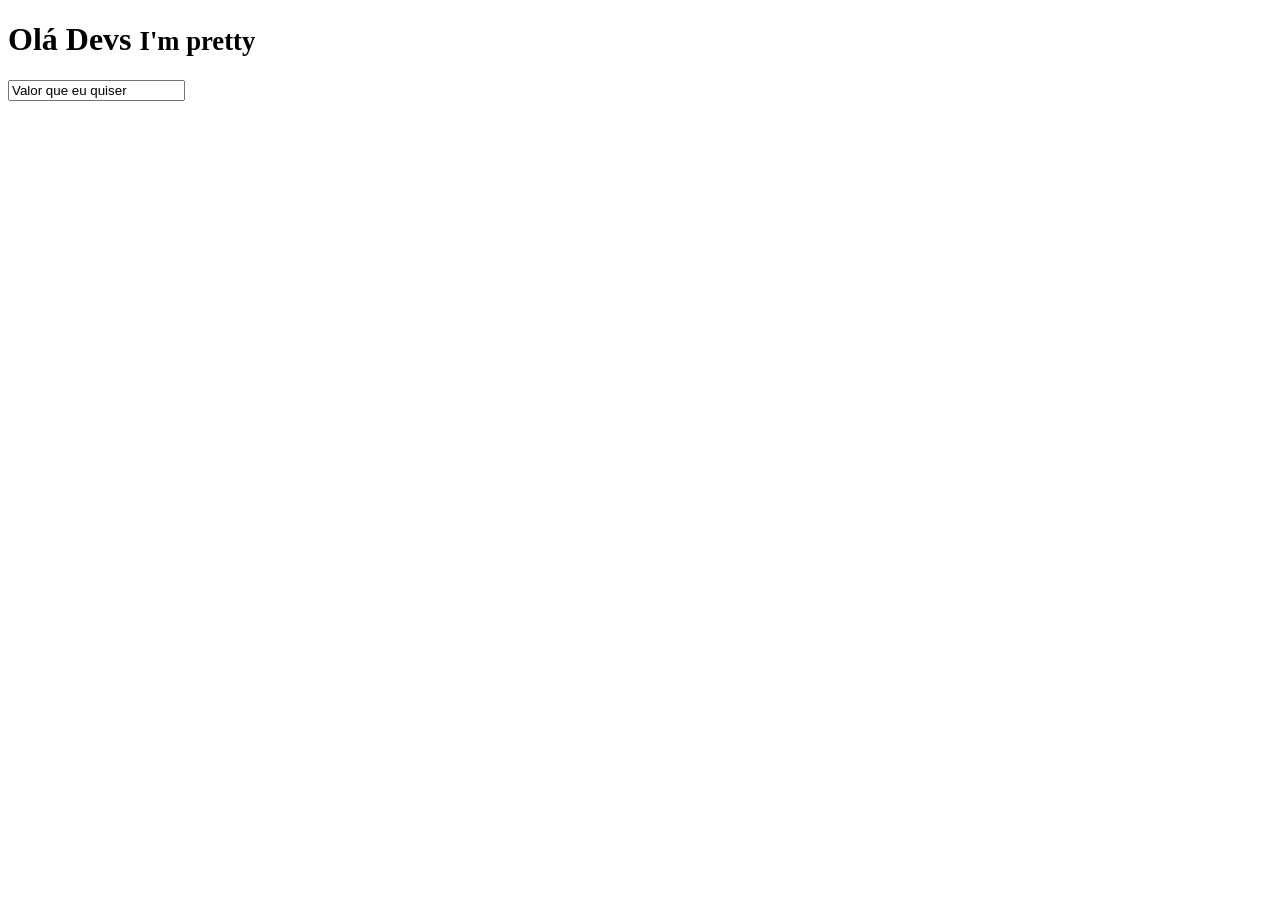
<file: Discover/Trilha fundamentar/DOM/Manipulando conteudos/index.html>
<!DOCTYPE html>
<html lang="en">
<head>
    <meta charset="UTF-8">
    <meta http-equiv="X-UA-Compatible" content="IE=edge">
    <meta name="viewport" content="width=device-width, initial-scale=1.0">
    <title>Document</title>
</head>
<body>
    <header>
        <h1>Meu blog</h1>
        <input type="text" placeholder="Olá mundo">
    </header>
    <script src="./script.js"></script>
</body>
</html>
</file>
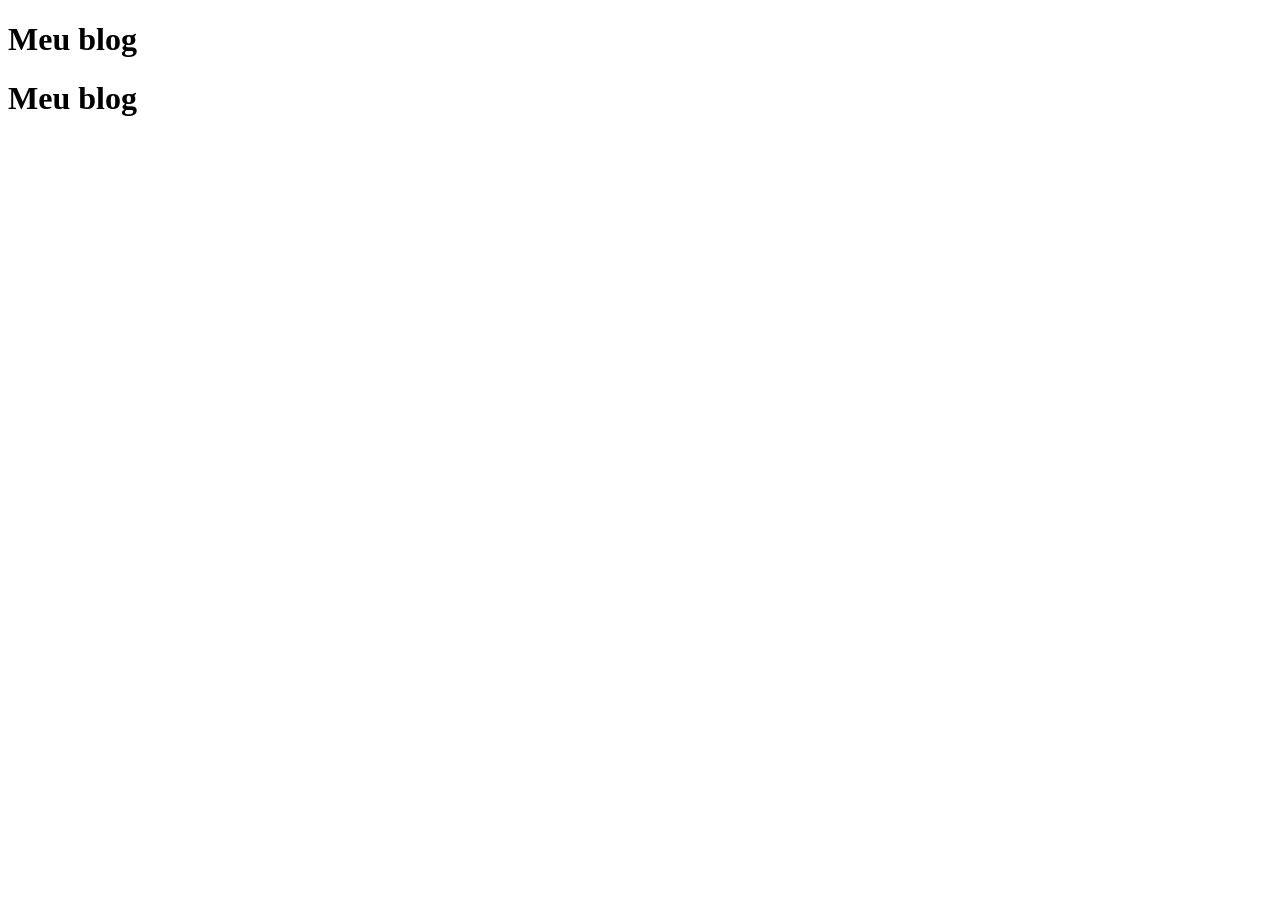
<file: Discover/Trilha fundamentar/DOM/Selectors/index.html>
<!DOCTYPE html>
<html lang="en">
<head>
    <meta charset="UTF-8">
    <meta http-equiv="X-UA-Compatible" content="IE=edge">
    <meta name="viewport" content="width=device-width, initial-scale=1.0">
    <title>Document</title>
</head>
<body>
    <h1 class="blog-title">Meu blog</h1>
    <h1 class="blog-title">Meu blog</h1>
    <script src="./script.js"></script>
</body>
</html>
</file>
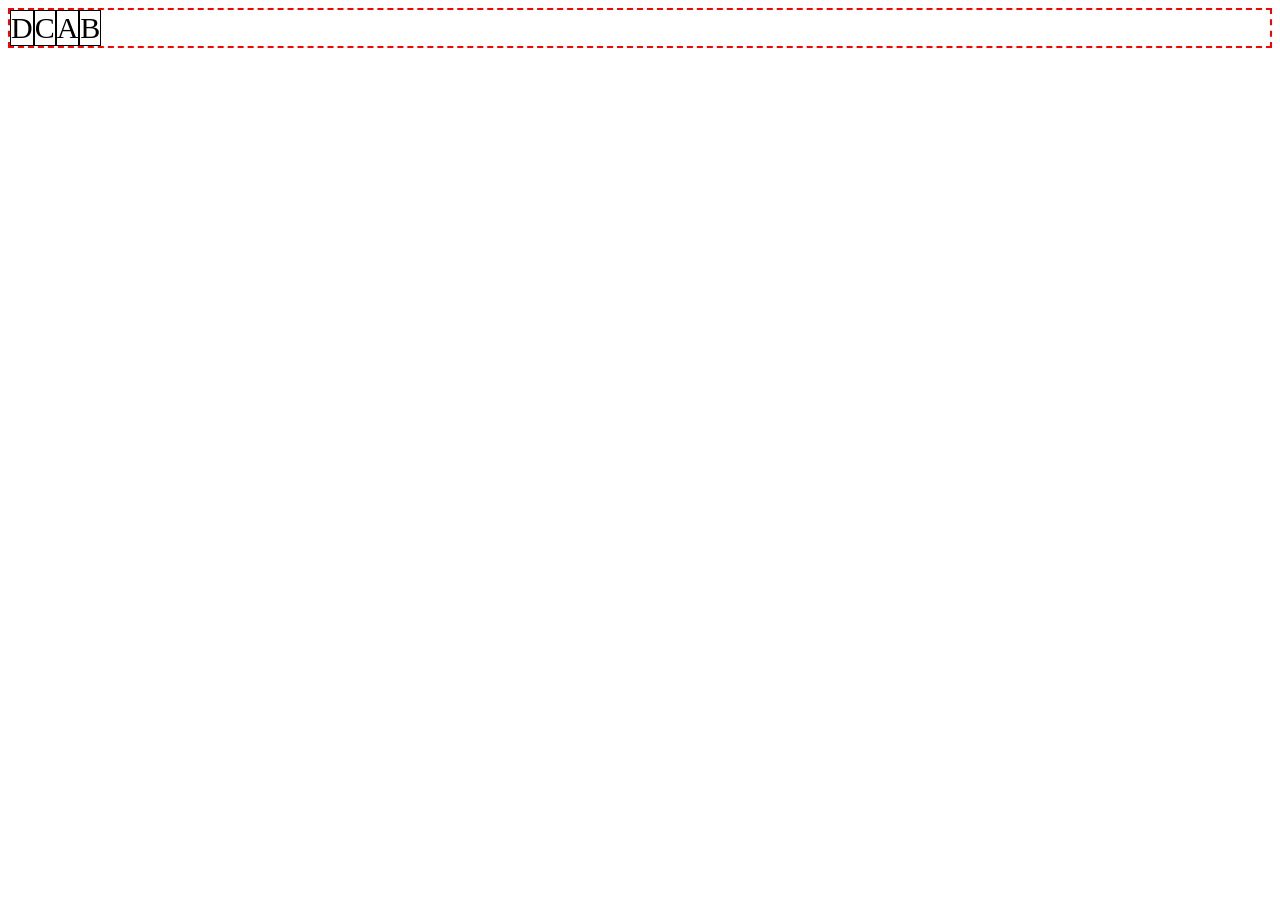
<file: Discover/Trilha fundamentar/CSS/Alinhando os planetas/order/index.html>
<!DOCTYPE html>
<html lang="en">
<head>
    <meta charset="UTF-8">
    <meta http-equiv="X-UA-Compatible" content="IE=edge">
    <meta name="viewport" content="width=device-width, initial-scale=1.0">
    <title>Document</title>
    <link rel="stylesheet" href="style.css">
</head>
<body>
    <div class="box">
        <div>A</div>
        <div>B</div>
        <div>C</div>
        <div>D</div>
    </div>
</body>
</html>
</file>
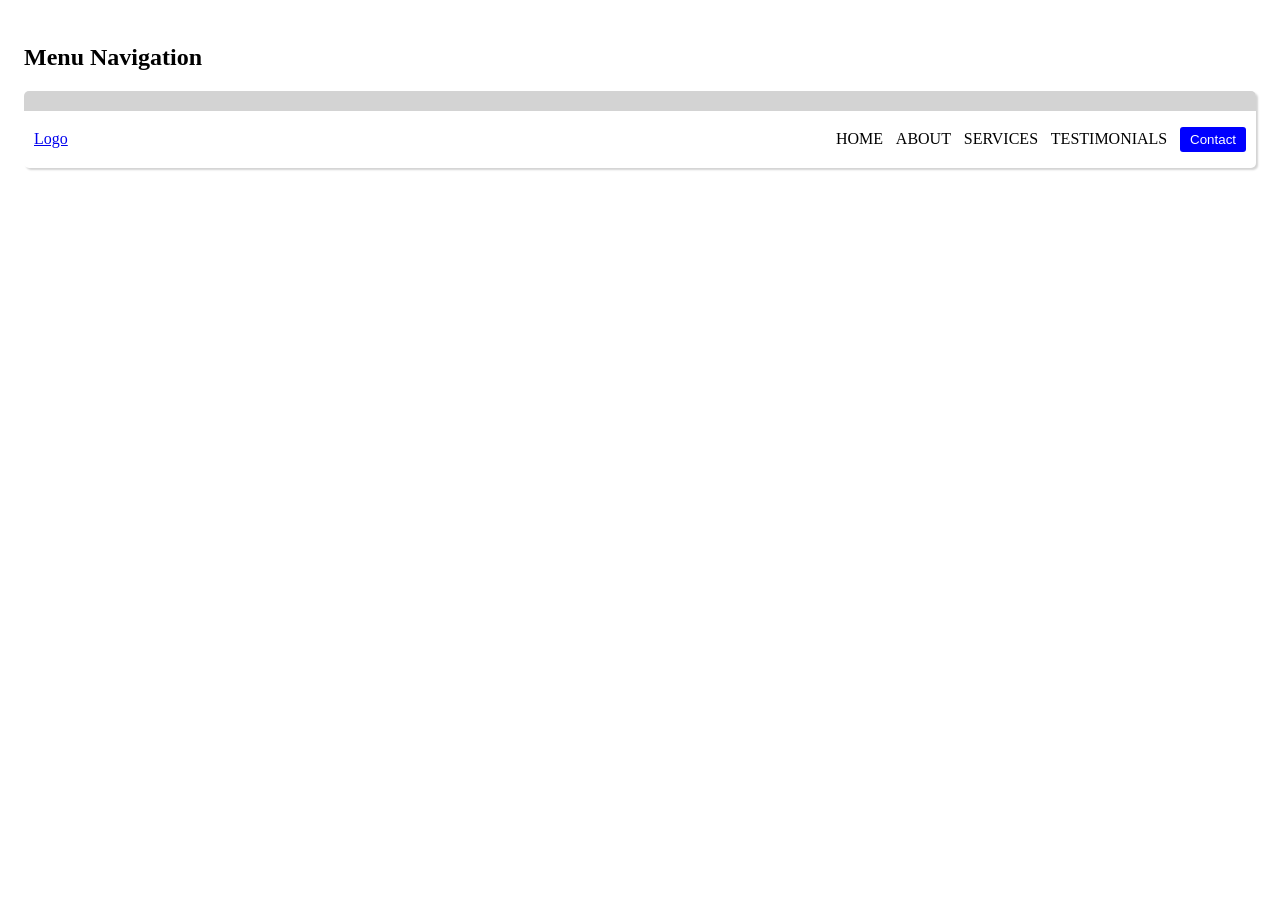
<file: Discover/Trilha fundamentar/CSS/Alinhando os planetas/Desafios/header menu navigation/index.html>
<!DOCTYPE html>
<html lang="en">
<head>
    <meta charset="UTF-8">
    <meta http-equiv="X-UA-Compatible" content="IE=edge">
    <meta name="viewport" content="width=device-width, initial-scale=1.0">
    <title>Document</title>
    <link rel="stylesheet" href="style.css">
</head>
<body>
    <header>
        <div>
            <h2>Menu Navigation</h2>
        </div>
        <div class="window">
            <div class="header"></div>
                <nav>
                    <a href="#">Logo</a>
                    <ul>
                        <li>HOME</li>
                        <li>ABOUT</li>
                        <li>SERVICES</li>
                        <li>TESTIMONIALS</li>
                        <li>
                            <button>Contact</button>
                        </li>
                    </ul>
            </div>
        </div>
        
    </header>
</body>
</html>
</file>
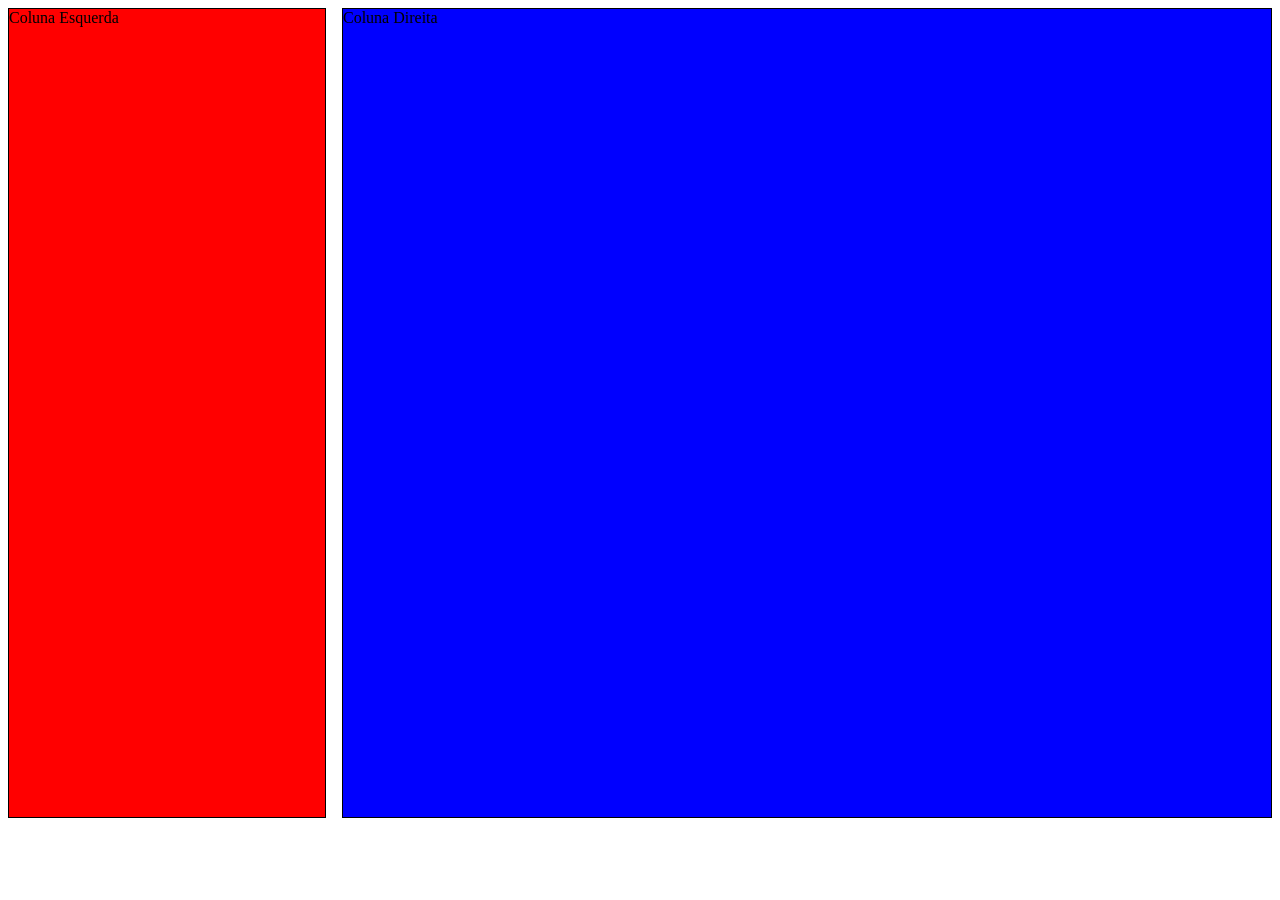
<file: Discover/Trilha fundamentar/CSS/Alinhando os planetas/Desafios/layout com 2 colunas/index.html>
<!DOCTYPE html>
<html lang="en">
<head>
    <meta charset="UTF-8">
    <meta http-equiv="X-UA-Compatible" content="IE=edge">
    <meta name="viewport" content="width=device-width, initial-scale=1.0">
    <title>Document</title>
    <link rel="stylesheet" href="style.css">
</head>
<body>
    <div class="container">
        <aside>Coluna Esquerda</aside>
        <main>Coluna Direita</main>
    </div>
</body>
</html>
</file>
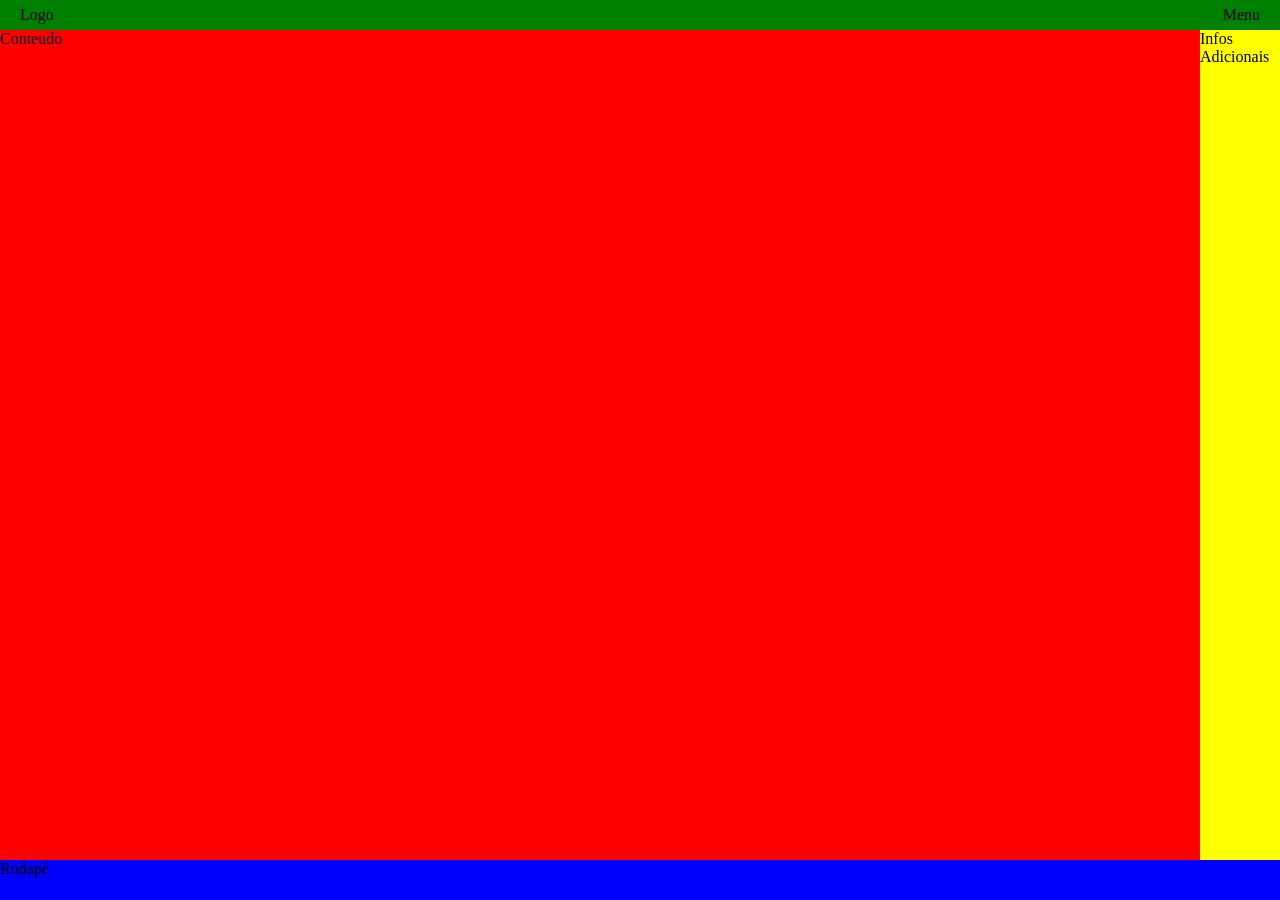
<file: Discover/Trilha fundamentar/HTML/display-grid-flex.html>
<link rel="stylesheet" href="display-grid-flex.css">

<body>
    <header>
        <div>Logo</div>
        <div>Menu</div>
    </header>
    <main>Conteudo</main>
    <aside>Infos Adicionais</aside>
    <footer>Rodapé</footer>
</body>
</file>
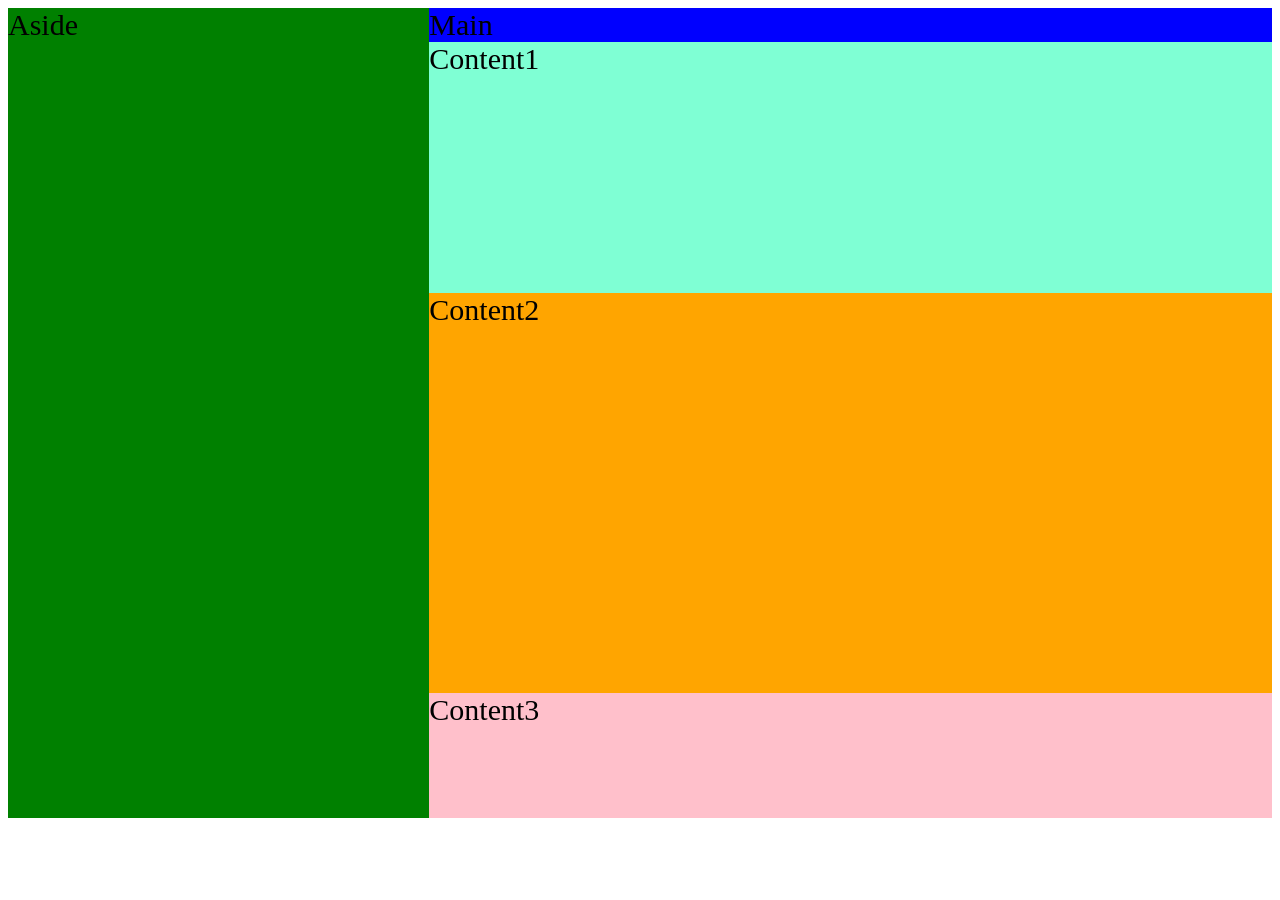
<file: Discover/Trilha fundamentar/CSS/Alinhando os planetas/flex/flex.html>
<!DOCTYPE html>
<html lang="en">
<head>
    <meta charset="UTF-8">
    <meta http-equiv="X-UA-Compatible" content="IE=edge">
    <meta name="viewport" content="width=device-width, initial-scale=1.0">
    <title>Document</title>
    <link rel="stylesheet" href="flex.css">
</head>
<body>
    <div class="page">
        <aside>Aside</aside>
        <main>
            Main
            <section>Content1</section>
            <section>Content2</section>
            <section>Content3</section>
        </main>
    </div>
</body>
</html>
</file>
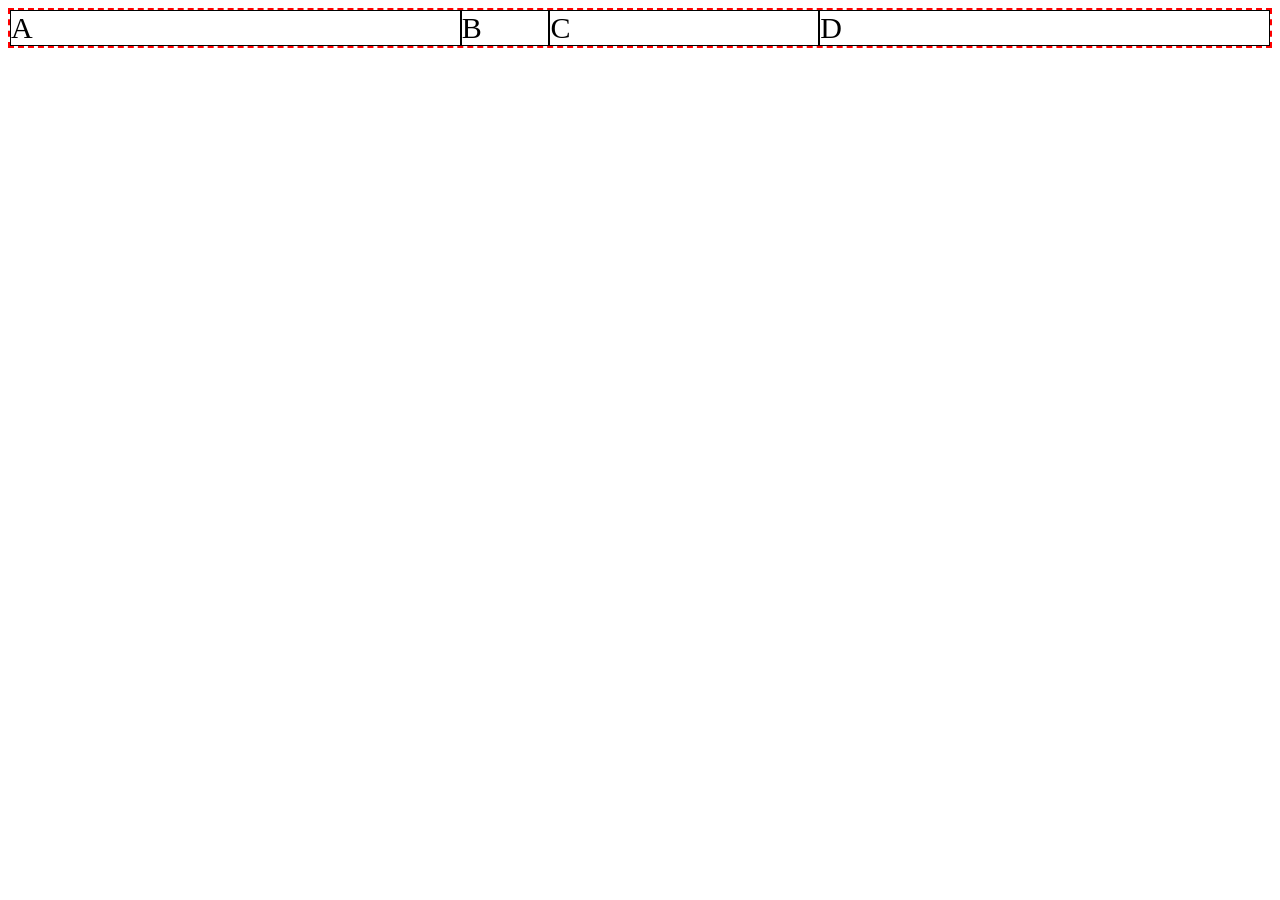
<file: Discover/Trilha fundamentar/CSS/Alinhando os planetas/flex/html.html>
<!DOCTYPE html>
<html lang="en">
<head>
    <meta charset="UTF-8">
    <meta http-equiv="X-UA-Compatible" content="IE=edge">
    <meta name="viewport" content="width=device-width, initial-scale=1.0">
    <title>Document</title>
    <!-- <link rel="stylesheet" href="flex-direction--flex-basis.css"> -->
    <!-- <link rel="stylesheet" href="flex-grow.css"> -->
    <link rel="stylesheet" href="flex-shrink.css">
</head>
<body>
    <div class="container">
        <div>A</div>
        <div>B</div>
        <div>C</div>
        <div>D</div>
    </div>
</body>
</html>
</file>
<file: Discover/Trilha fundamentar/CSS/Alinhando os planetas/order/style.css>
.box {
    border: 2px dashed red;
    display: flex;
    font-size: 30px;
}

.box div {
    border: 1px solid;
}

.box div:nth-child(1) {
    order: 1;
}

.box div:nth-child(2) {
    order: 10;
}

.box div:nth-child(3) {
    order: 0;
}

.box div:nth-child(4) {
    order: -1;
}
</file>
<file: Discover/Trilha fundamentar/CSS/Alinhando os planetas/Desafios/header menu navigation/style.css>
header {
    padding: 1rem;
}

.window {
    border-radius: 5px;
    box-shadow: 2px 2px 2px lightgray;
}

.header {
    content: "";
    background-color: lightgray;
    height: 20px;
    border-radius: 5px 5px 0 0;
}

nav {
    display: flex;
    justify-content: space-between;
    align-items: center;
    margin: 0 10px;
}

nav ul {
    display: flex;
    list-style: none;
    gap: .8rem;
    align-items: center;
}

button {
    background-color: blue;
    border: none;
    border-radius: 3px;
    color: white;
    padding: 5px 10px;
    cursor: pointer;
    transition: 0.2s;
    
}

button:hover {
   scale: 1.02;
   opacity: 0.5;
}
</file>
<file: Discover/Trilha fundamentar/CSS/Alinhando os planetas/Desafios/layout com 2 colunas/style.css>
.container {
    display: flex;
    height: 90vh;
    gap: 1rem;
}

aside, main {
    border:  1px solid;
}

aside {
    background-color: red;
    flex-basis: 25%;
}
main {
    background-color: blue;
    flex: 1;
}
</file>
<file: Discover/Trilha fundamentar/HTML/display-grid-flex.css>
body {
    margin: 0;
    height: 100vh;
    display: grid;
    grid-template-areas: 
    "header header"
    "main aside"
    "footer footer";

    grid-template-rows: 30px 1fr 40px;
    grid-template-columns: 1fr 80px;
}

header {
    grid-area: header;
    background-color: green;
    
    display: flex;
    justify-content: space-between;
    padding: 0 20px;
    align-items: center;
}

main {
    grid-area: main;
    background-color: red;
}

aside {
    grid-area: aside;
    background-color: yellow;
}

footer {
    grid-area: footer;
    background-color: blue;
}
</file>
<file: Discover/Trilha fundamentar/CSS/Alinhando os planetas/flex/flex.css>
.page {
    font-size: 30px;
    display: flex;
    height: 90vh;
}

aside {
    background-color: green;
    flex: 1;
}

main {
    background-color: blue;
    flex: 2;

    display: flex;
    flex-direction: column;
}

main section:nth-child(1) {
    background-color: aquamarine;
    flex: 2;
}

main section:nth-child(2) {
    background-color: orange;
    flex: 0 400px;
}

main section:nth-child(3) {
    background-color: pink;
    flex: 1;
}
</file>
<file: Discover/Trilha fundamentar/CSS/Alinhando os planetas/flex/flex-direction--flex-basis.css>
.container {
    border: 2px dashed red;

    display: flex;

    /* flex-direction: column;
    justify-content: center;
    align-items: center;
    height: 90vh; */
}

.container div {
    border: 1px solid;
    font-size: 30px;

    flex-basis: 25%;
}

.container div:nth-child(1) {
    width: 250px;  /* Não funciona pois o flex-basis está tomando essa funcionalida */ 
}
</file>
<file: Discover/Trilha fundamentar/CSS/Alinhando os planetas/flex/flex-grow.css>
.container {
    border: 2px dashed red;
    display: flex;
}

.container div {
    border: 1px solid;
    font-size: 30px;
}

.container div:nth-child(2),
.container div:nth-child(3) {
    flex-grow: 1;
}

.container div:nth-child(1) {
    flex-grow: 3;
}
</file>
<file: Discover/Trilha fundamentar/CSS/Alinhando os planetas/flex/flex-shrink.css>
.container {
    border: 2px dashed red;
    font-size: 30px;
    display: flex;
}

.container div {
    border: 1px solid;

    flex-basis: 50%;
}

.container div:nth-child(2) {
    flex-shrink: 3;
}

.container div:nth-child(3) {
    flex-shrink: 2;
}
</file>
